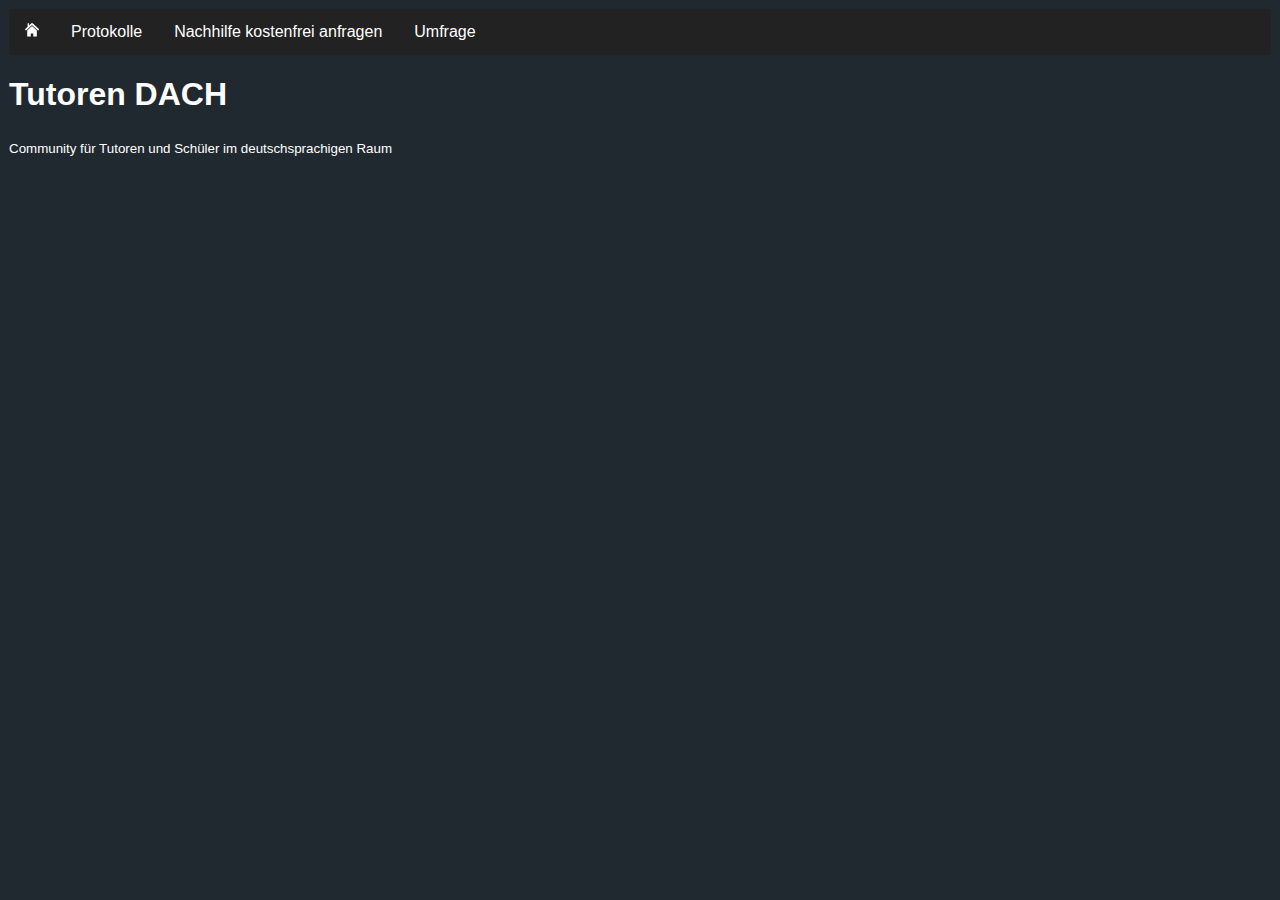
<file: index.html>
<!DOCTYPE HTML>
<html lang="de">
<head>
    <!--Metadaten-->
    <meta charset="utf-8">
    <meta name="viewport" content="width=device-width, initial-scale=1.0">
    <meta name="author" content="Paul Boos">
    <meta name="description" content="">

    <!--Titel-->
    <title>Tutoren DACH 🇩🇪🇦🇹🇨🇭</title>

    <!--Links (Stylesheet, Favicon, JS)-->
    <base href="index.html">
    <link rel="stylesheet" href="src/styles/default.css">
    <link rel="stylesheet" href="src/styles/navbarmanager.css">
    <link rel="shortcut icon" href="src/img/logo.ico">
</head>

<body>
<noscript><!--Wenn JavaScript deaktiviert ist-->
    <strong>Für die korrekte Darstellung dieser Seite wird Java-Script benötigt.</strong><br>
    Bitte aktivieren Sie Java-Script!<br><br><br>
</noscript>
<!----------------------------------------------------------------------------------------------------->
<ul class="navbar">
    <li class="navitem">
    	<a class="ddbutton" href="index.html">
        	<img src="src/img/home_icon.png" height=14 width=14 alt="Home"/>
		</a>
    </li>
    <li class="dropdown">
        <a class="ddbutton">Protokolle</a>
        <div class="ddcontent">
            <a href="src/pages/meeting-notes/1.html">Notizen Erste Sitzung vom 13.03.24</a>
            <a href="src/pages/meeting-notes/2.html">Notizen Zweite Sitzung vom 21.04.24</a>
            <a href="src/pages/meeting-notes/3.html">Notizen Dritte Sitzung vom 28.04.24</a>
            <a href="src/pages/meeting-notes/4.html">Notizen Vierte Sitzung vom 12.05.24</a>
        </div>
    </li>
    <li class="navitem"><a class="ddbutton" href="src/pages/gesuch.html">Nachhilfe kostenfrei anfragen</a></li>
    <li class="navitem"><a class="ddbutton" href="src/pages/umfrage.html">Umfrage</a></li>
</ul>
<!----------------------------------------------------------------------------------------------------->
<h1>Tutoren DACH</h1>
<sub>Community für Tutoren und Schüler im deutschsprachigen Raum</sub>

</body>
</html>
</file>
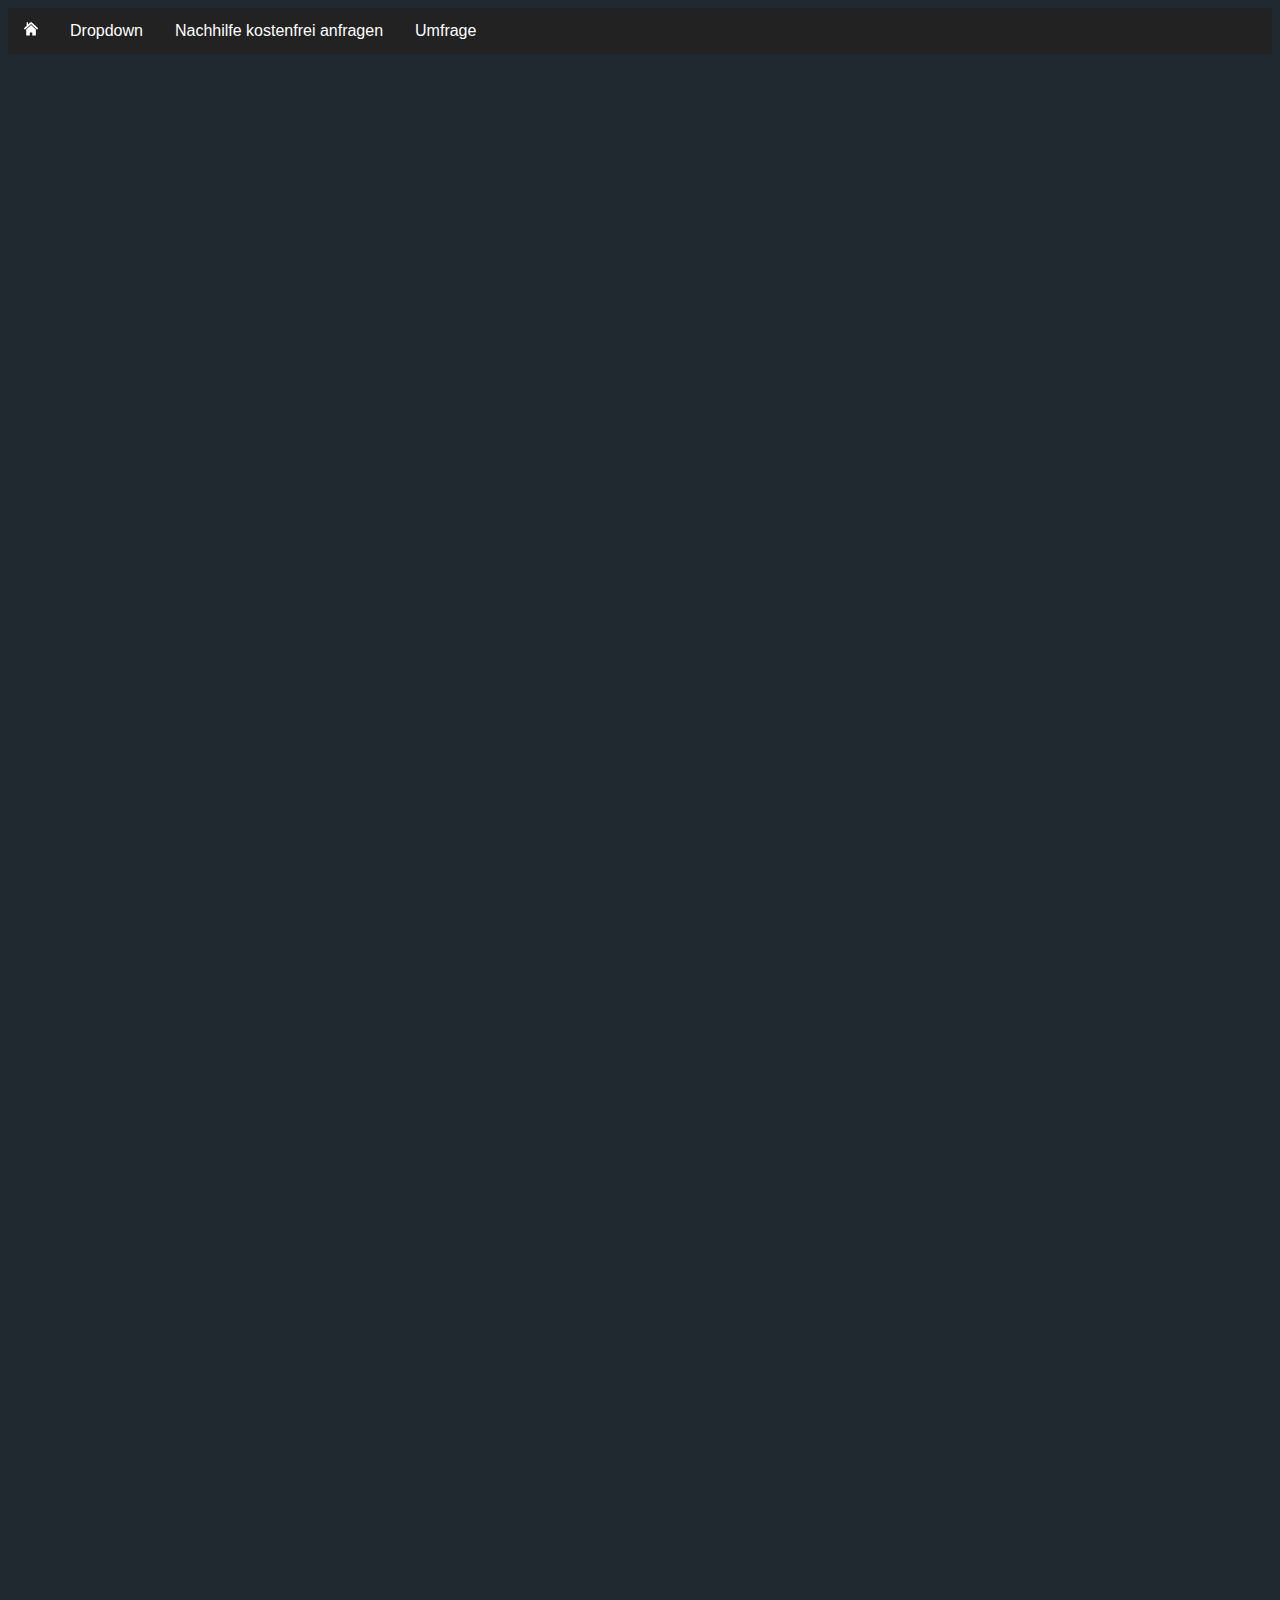
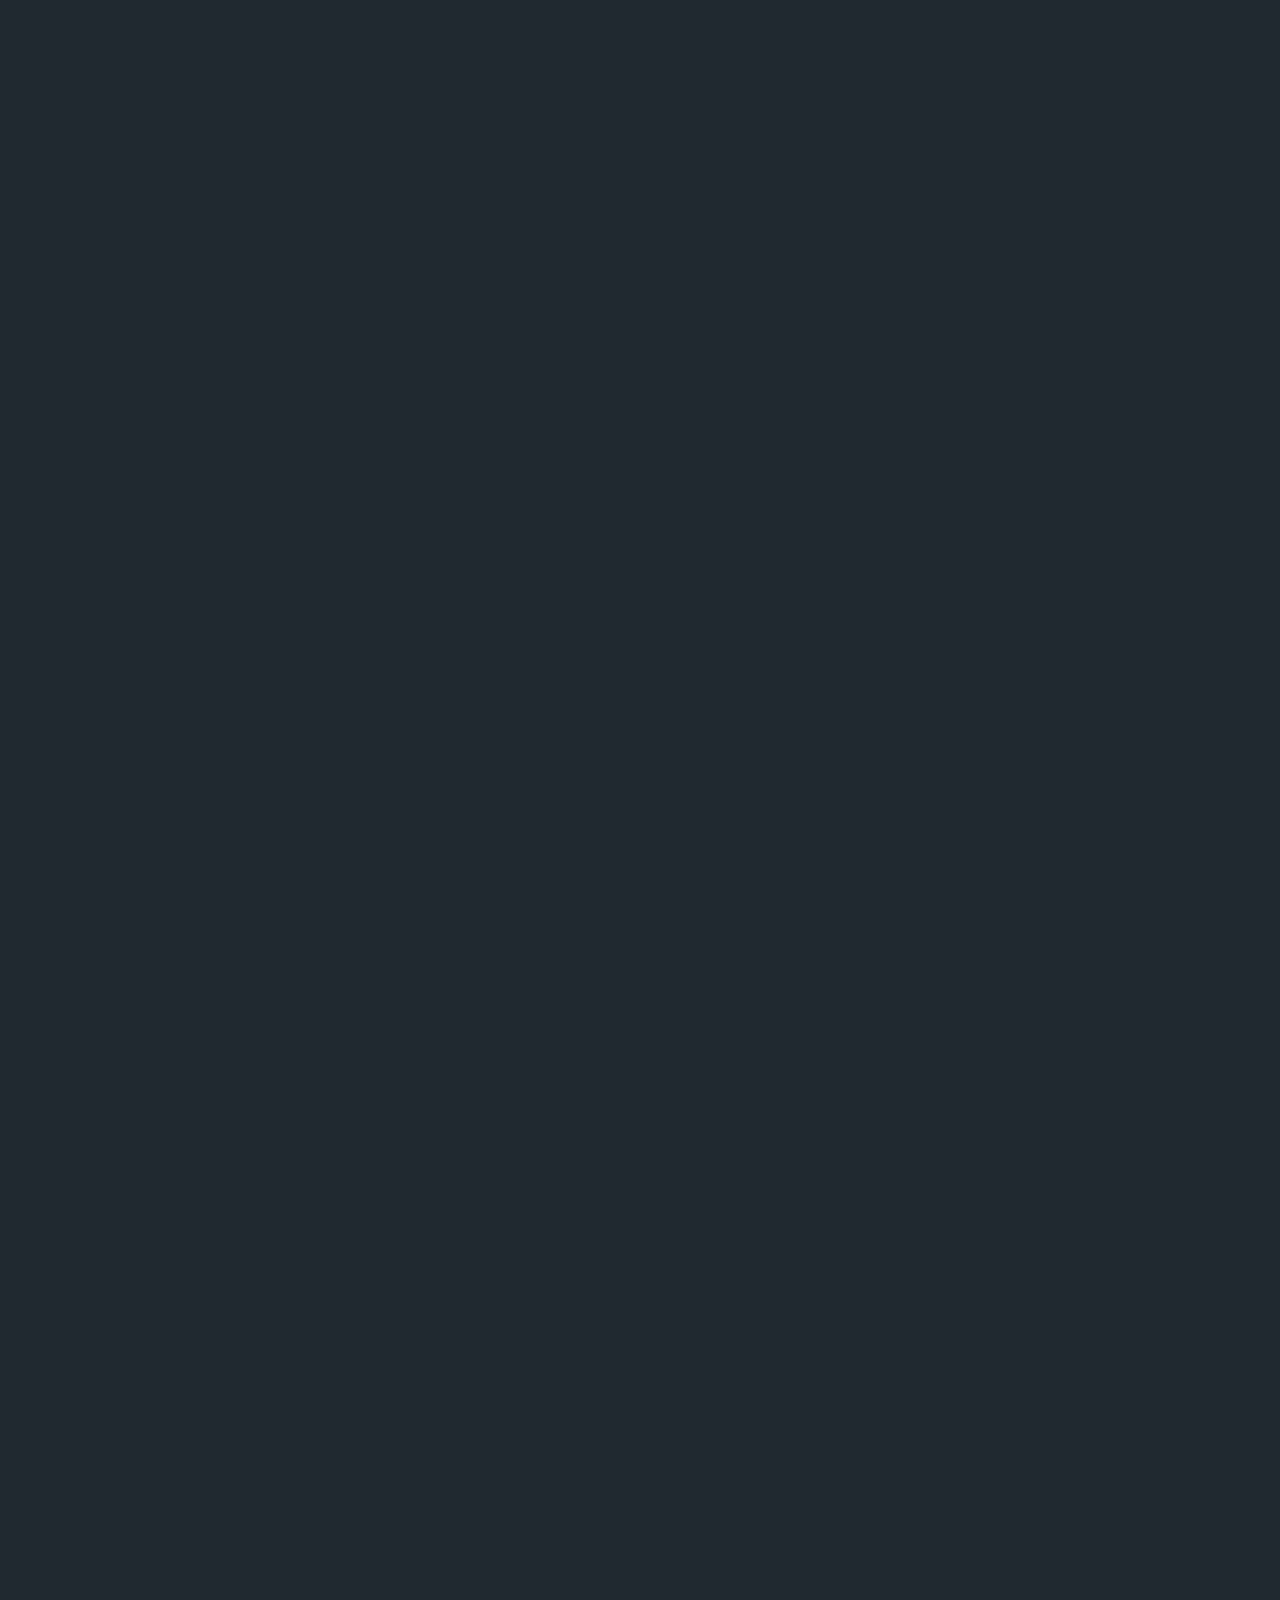
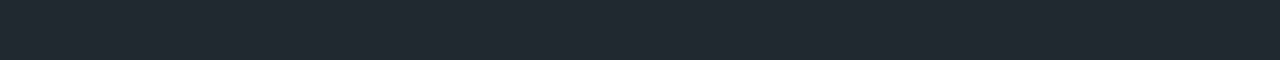
<file: Umfrage.html>
<!DOCTYPE HTML>
<html lang="de-de">
<head>
    <!--Metadaten-->
    <meta charset="utf-8">
    <meta name="viewport" content="width=device-width, initial-scale=1.0">
    <meta name="author" content="Paul Boos">
    <meta name="description" content="">

    <!--Titel-->
    <title>Umfrage DACH Nachhilfe</title>

    <!--Links (Stylesheet, Favicon, JS)-->
    <base href="">
    <link rel="stylesheet" href="default.css">
    <link rel="stylesheet" href="navbarmanager.css">
    <link rel="shortcut icon" href="./src/img/logo.ico">
</head>

<body>
<noscript><!--Wenn JavaScript deaktiviert ist-->
    <strong>Für die korrekte Darstellung dieser Seite wird Java-Script benötigt.</strong><br>
    Bitte aktivieren Sie Java-Script!<br><br><br>
</noscript>
<!----------------------------------------------------------------------------------------------------->
<ul class="navbar">
    <li class="navitem">
        <a class="ddbutton" href="index.html">
            <img src="src/img/home_icon.png" height=14 width=14 alt="Home">
        </a>
    </li>
    <li class="dropdown">
        <a class="ddbutton">Dropdown</a>
        <div class="ddcontent">
            <a href="">Link 1</a>
            <a href="">Link 2</a>
            <a href="">Link 3</a>
        </div>
    </li>
    <li class="navitem"><a class="ddbutton" href="gesuch.html">Nachhilfe kostenfrei anfragen</a></li>
    <li class="navitem"><a class="ddbutton" href="umfrage.html">Umfrage</a></li>
</ul>
<!----------------------------------------------------------------------------------------------------->
<iframe src="https://docs.google.com/forms/d/e/1FAIpQLSc3yp_w2ZXPVL6x0F7PoWmLFoi3UHemOgTANHouGVbLf7yXgA/viewform?embedded=true" width="100%" height="3194" frameborder="0" marginheight="0" marginwidth="0">Wird geladen…</iframe>
</body>
</html>
</file>
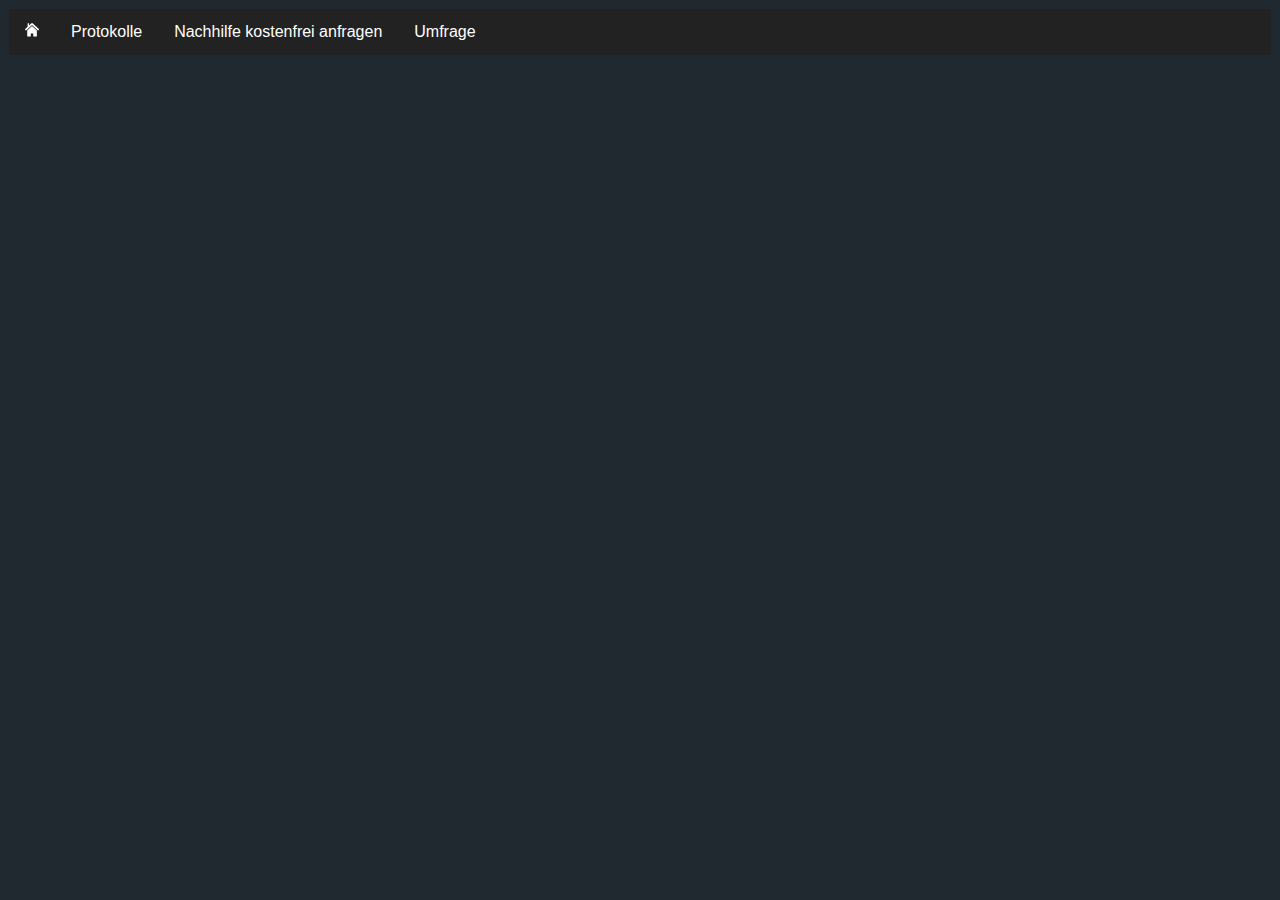
<file: src/pages/gesuch.html>
<!DOCTYPE HTML>
<html lang="de-de">
<head>
    <!--Metadaten-->
    <meta charset="utf-8">
    <meta name="viewport" content="width=device-width, initial-scale=1.0">
    <meta name="author" content="Paul Boos">
    <meta name="description" content="">

    <!--Titel-->
    <title>Dein Nachhilfegesuch stellen</title>

    <!--Links (Stylesheet, Favicon, JS)-->
    <base href="../../index.html">
    <link rel="stylesheet" href="src/styles/default.css">
    <link rel="stylesheet" href="src/styles/navbarmanager.css">
    <link rel="stylesheet" href="src/styles/googleformsembed.css">
    <link rel="shortcut icon" href="src/img/logo.ico">
</head>
<body>
<noscript><!--Wenn JavaScript deaktiviert ist-->
    <strong>Für die korrekte Darstellung dieser Seite wird Java-Script benötigt.</strong><br>
    Bitte aktivieren Sie Java-Script!<br><br><br>
</noscript>
<!----------------------------------------------------------------------------------------------------->
<ul class="navbar">
    <li class="navitem">
        <a class="ddbutton" href="../index.html">
            <img src="src/img/home_icon.png" height=14 width=14 alt="Home"/>
        </a>
    </li>
    <li class="dropdown">
        <a class="ddbutton">Protokolle</a>
        <div class="ddcontent">
            <a href="src/pages/meeting-notes/1.html">Notizen Erste Sitzung vom 13.03.24</a>
            <a href="src/pages/meeting-notes/2.html">Notizen Zweite Sitzung vom 21.04.24</a>
            <a href="src/pages/meeting-notes/3.html">Notizen Dritte Sitzung vom 28.04.24</a>
        </div>
    </li>
    <li class="navitem"><a class="ddbutton" href="src/pages/gesuch.html">Nachhilfe kostenfrei anfragen</a></li>
    <li class="navitem"><a class="ddbutton" href="src/pages/umfrage.html">Umfrage</a></li>
</ul>
<!----------------------------------------------------------------------------------------------------->
<iframe src="https://docs.google.com/forms/d/e/1FAIpQLSfPfI4_VqAShaS0VqA-x9Gf88r0LLsQUE-_v85BQZAL9l4Dng/viewform?embedded=true"><h1>Formular wird geladen…</h1></iframe>
</body>
</html>
</file>
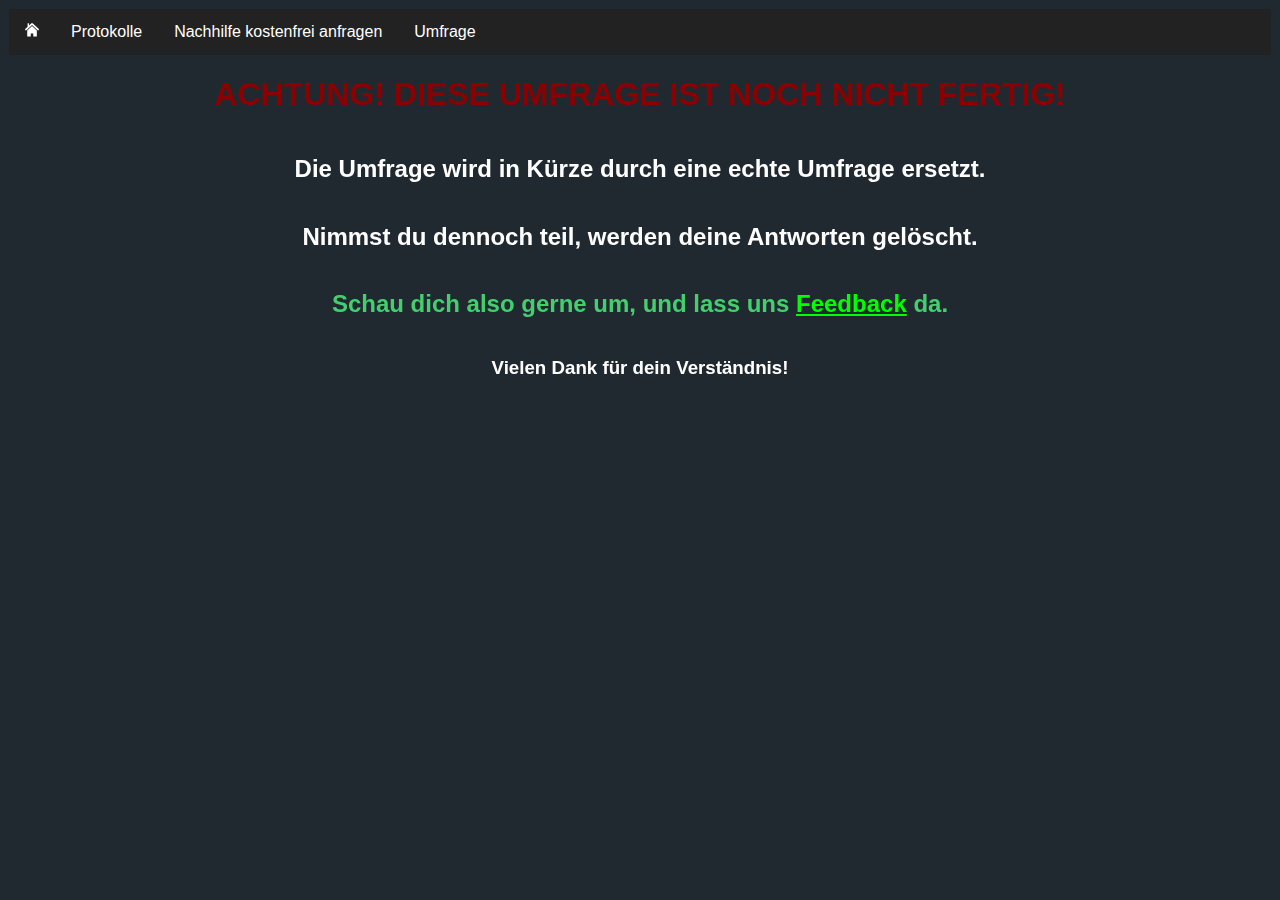
<file: src/pages/umfrage.html>
<!DOCTYPE HTML>
<html lang="de-de">
<head>
	<!--Metadaten-->
	<meta charset="utf-8">
	<meta name="viewport" content="width=device-width, initial-scale=1.0">
	<meta name="author" content="Paul Boos">
	<meta name="description" content="">

	<!--Titel-->
	<title>Umfrage DACH Nachhilfe</title>

	<!--Links (Stylesheet, Favicon, JS)-->
	<base href="../../index.html">
	<link rel="stylesheet" href="src/styles/default.css">
	<link rel="stylesheet" href="src/styles/navbarmanager.css">
	<link rel="stylesheet" href="src/styles/googleformsembed.css">
	<link rel="shortcut icon" href="src/img/logo.ico">
</head>
<body>
<noscript><!--Wenn JavaScript deaktiviert ist-->
	<strong>Für die korrekte Darstellung dieser Seite wird Java-Script benötigt.</strong><br>
	Bitte aktivieren Sie Java-Script!<br><br><br>
</noscript>
<!----------------------------------------------------------------------------------------------------->
<ul class="navbar">
	<li class="navitem">
		<a class="ddbutton" href="../index.html">
			<img src="src/img/home_icon.png" height=14 width=14 alt="Home"/>
		</a>
	</li>
	<li class="dropdown">
		<a class="ddbutton">Protokolle</a>
		<div class="ddcontent">
			<a href="src/pages/meeting-notes/1.html">Notizen Erste Sitzung vom 13.03.24</a>
			<a href="src/pages/meeting-notes/2.html">Notizen Zweite Sitzung vom 21.04.24</a>
			<a href="src/pages/meeting-notes/3.html">Notizen Dritte Sitzung vom 28.04.24</a>
		</div>
	</li>
	<li class="navitem"><a class="ddbutton" href="src/pages/gesuch.html">Nachhilfe kostenfrei anfragen</a></li>
	<li class="navitem"><a class="ddbutton" href="src/pages/umfrage.html">Umfrage</a></li>
</ul>
<!----------------------------------------------------------------------------------------------------->
<h1 style="align-self: center; color: darkred">ACHTUNG! DIESE UMFRAGE IST NOCH NICHT FERTIG!</h1>
<h2 style="align-self: center">Die Umfrage wird in Kürze durch eine echte Umfrage ersetzt.</h2>
<h2 style="align-self: center">Nimmst du dennoch teil, werden deine Antworten gelöscht.</h2>
<h2 style="align-self: center; color: #44cf6e">Schau dich also gerne um, und lass uns
	<a href="https://discord.com/channels/1217137396337086584/1219360312449433706" style="color: #00FF00">
		Feedback</a> da.</h2>
<h3 style="align-self: center">Vielen Dank für dein Verständnis!</h3>
<!----------------------------------------------------------------------------------------------------->
<iframe src="https://docs.google.com/forms/d/e/1FAIpQLSc3yp_w2ZXPVL6x0F7PoWmLFoi3UHemOgTANHouGVbLf7yXgA/viewform?embedded=true">
	<h1>Umfrage wird geladen…</h1></iframe>
</body>
</html>
</file>
<file: src/styles/default.css>
* {
  -webkit-box-sizing: border-box;
     -moz-box-sizing: border-box;
          box-sizing: border-box;
}

body{
	margin: 1vmin;
	font-family: sans-serif;
	background-color: #202930;
	color: #ffffff;
}

.title{
	margin-top: 2vh;
	margin-bottom: 2vh;
	font-size: 2.5em;
	text-align: center;
}

.subtitle {
	font-size: 1.5625em;
	text-align: center;
}

.important {
	font-size: 1.0625em;
	background-color: rgba(255,0,0,0.2);
	border: 2px solid red;
	border-radius: 5px;
	padding: 10px;
	margin: 5px;
}

.content {
	border-radius: 5px;
	padding: 10px;
	margin: 5px;
}

/*Link manager:

  unvisited*/
.link:link {
	color: #00FF00;
}

/*visited*/
.link:visited {
	color: #FFFF00;
}

/*mouse over*/
.link:hover {
	color: #FFFFFF;
}

/*selected*/
.link:active {
	color: #FF0000;
}
</file>
<file: src/styles/navbarmanager.css>
.navbar {
	list-style-type: none;
	margin: 0;
	padding: 0;
	overflow: hidden;
	background-color: #222;
}

.dropdown, .navitem {
	float: left;
}

.dropdown a, .ddbutton {
	display: inline-block;
	color: white;
	text-align: center;
	padding: 14px 16px;
	text-decoration: none;
}

.dropdown a:hover, .dropdown:hover .ddbutton, .navitem:hover {
	background-color: red;
}

.dropdown {
	display: inline-block;
}

.ddcontent {
	display: none;
	position: absolute;
	background-color: #f9f9f9;
	min-width: 160px;
	box-shadow: 0 8px 16px 0 rgba(0,0,0,0.2);
	z-index: 1;
}

.ddcontent a {
	color: black;
	padding: 12px 16px;
	text-decoration: none;
	display: block;
	text-align: left;
}

.ddcontent a:hover{
	background-color: #f1f1f1;
}

.dropdown:hover > .ddcontent,
.dropdown:focus > .ddcontent {
	display: block;
}
</file>
<file: default.css>
* {
  -webkit-box-sizing: border-box;
     -moz-box-sizing: border-box;
          box-sizing: border-box;
}

body{
	font-family: sans-serif;
	background-color: #202930;
	color: #ffffff;
}

.title{
	margin-top: 2vh;
	margin-bottom: 2vh;
	font-size: 2.5em;
	text-align: center;
}

.subtitle {
	font-size: 1.5625em;
	text-align: center;
}

.important {
	font-size: 1.0625em;
	background-color: rgba(255,0,0,0.2);
	border: 2px solid red;
	border-radius: 5px;
	padding: 10px;
	margin: 5px;
}

.content {
	border-radius: 5px;
	padding: 10px;
	margin: 5px;
}

.third {
	width: 33%;
	display: inline-block;
	/*align-content: center;*/
}

.half {
	width: 49%;
	display: inline-block;
	/*align-content: center;*/
}

/*Link manager:

  unvisited*/
.link:link {
	color: #00FF00;
}

/*visited*/
.link:visited {
	color: #FFFF00;
}

/*mouse over*/
.link:hover {
	color: #FFFFFF;
}

/*selected*/
.link:active {
	color: #FF0000;
}
</file>
<file: navbarmanager.css>
.navbar {
	list-style-type: none;
	margin: 0;
	padding: 0;
	overflow: hidden;
	background-color: #222;
}

.dropdown, .navitem {
	float: left;
}

.dropdown a, .ddbutton {
	display: inline-block;
	color: white;
	text-align: center;
	padding: 14px 16px;
	text-decoration: none;
}

.dropdown a:hover, .dropdown:hover .ddbutton, .navitem:hover {
	background-color: red;
}

.dropdown {
	display: inline-block;
}

.ddcontent {
	display: none;
	position: absolute;
	background-color: #f9f9f9;
	min-width: 160px;
	box-shadow: 0 8px 16px 0 rgba(0,0,0,0.2);
	z-index: 1;
}

.ddcontent a {
	color: black;
	padding: 12px 16px;
	text-decoration: none;
	display: block;
	text-align: left;
}

.ddcontent a:hover{
	background-color: #f1f1f1;
}

.dropdown:hover .ddcontent, .dropdown::selection .ddcontent {
	display: block;
}
</file>
